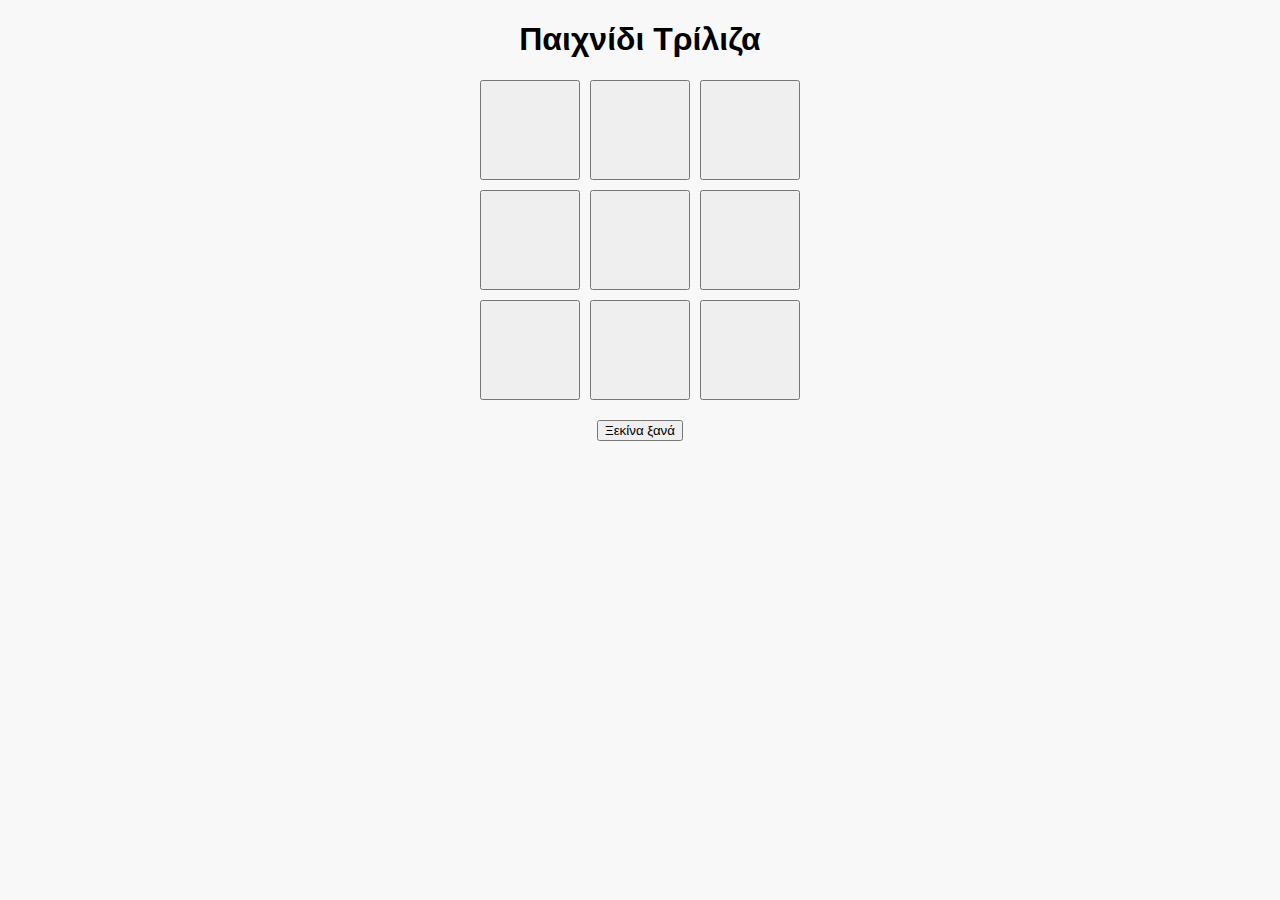
<file: TicTacToe(javascript)/index.html>
<!DOCTYPE html>
<html lang="el">
<head>
  <meta charset="UTF-8">
  <title>Τρίλιζα</title>
  <link rel="stylesheet" href="style.css">
</head>
<body>
  <h1>Παιχνίδι Τρίλιζα</h1>
  <div id="board">
    <button class="box"></button>
    <button class="box"></button>
    <button class="box"></button>
    <button class="box"></button>
    <button class="box"></button>
    <button class="box"></button>
    <button class="box"></button>
    <button class="box"></button>
    <button class="box"></button>
  </div>
  <h2 id="status"></h2>
  <button onclick="resetGame()">Ξεκίνα ξανά</button>

  <script src="script.js"></script>
</body>
</html>
</file>
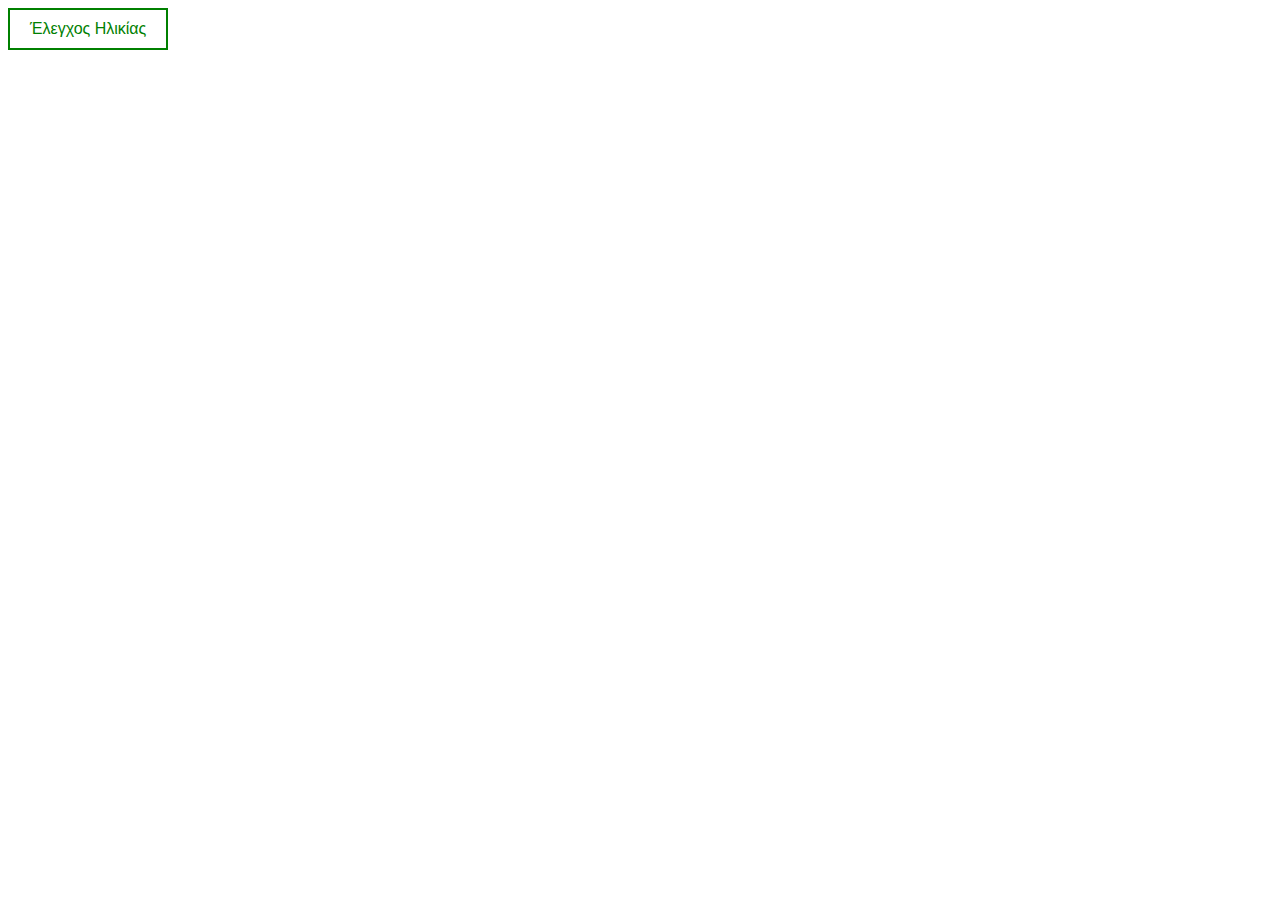
<file: Adult_or_not.html>
<!doctype html>
<html>
<head>
<meta charset="utf-8">
<title>Έλεγχος Ηλικίας</title>
<script>
function hover(btn) {
    btn.style.background = "green";
    btn.style.color = "white";
}

function out(btn) {
    btn.style.background = "white";
    btn.style.color = "green";
}

function checkAge() {
    var age = prompt("Παρακαλώ εισάγετε την ηλικία σας:");
    if (age >= 18) {
        alert("Είσαι ενήλικας!");
    } else {
        alert("Είσαι ανήλικος!");
    }
}
</script>
</head>
<body>
    <button 
        style="background-color:white; color:green; border: 2px solid green; padding:10px 20px; font-size:16px"
        onmouseover="hover(this)" 
        onmouseout="out(this)" 
        onclick="checkAge()">
        Έλεγχος Ηλικίας
    </button>
</body>
</html>
</file>
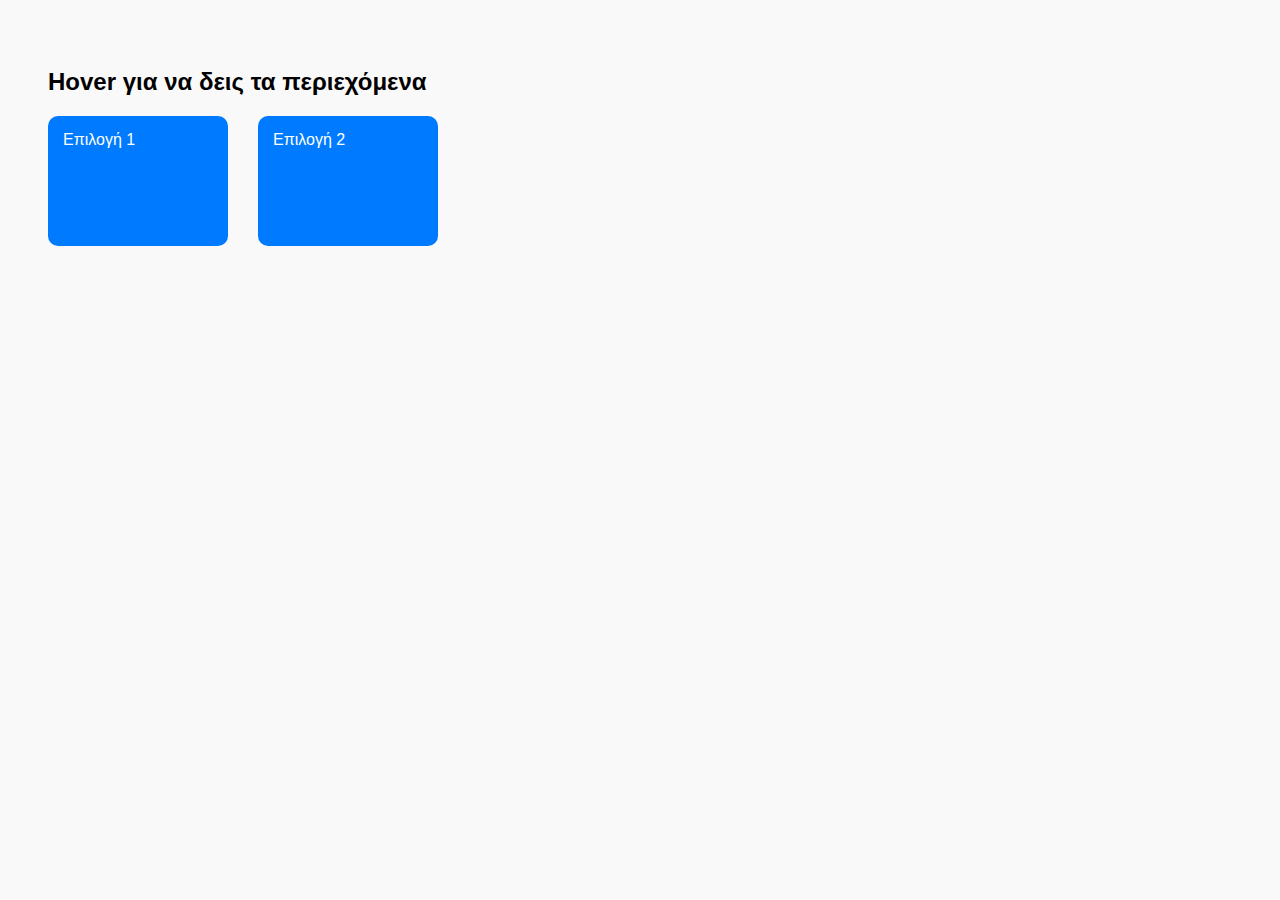
<file: hover.html>
<!DOCTYPE html>
<html lang="en">
<head>
  <meta charset="UTF-8" />
  <meta name="viewport" content="width=device-width, initial-scale=1.0" />
  <title>Hover Preview App</title>
  <style>
    body {
      font-family: Arial, sans-serif;
      padding: 40px;
      background-color: #f9f9f9;
    }

    .container {
      display: flex;
      gap: 30px;
    }

    .card {
      position: relative;
      width: 150px;
      height: 100px;
      background-color: #007bff;
      color: white;
      border-radius: 10px;
      padding: 15px;
      cursor: pointer;
    }

    .content {
      display: none;
      position: absolute;
      top: 110%;
      left: 0;
      background-color: white;
      color: #333;
      border: 1px solid #ccc;
      padding: 10px;
      width: 200px;
      border-radius: 5px;
      box-shadow: 0px 4px 10px rgba(0,0,0,0.1);
      z-index: 10;
    }

    .card:hover .content {
      display: block;
    }
  </style>
</head>
<body>
  <h2>Hover για να δεις τα περιεχόμενα</h2>
  <div class="container">
    <div class="card">
      Επιλογή 1
      <div class="content">
        Αυτό είναι το περιεχόμενο της Επιλογής 1.
      </div>
    </div>

    <div class="card">
      Επιλογή 2
      <div class="content">
        Αυτό είναι το περιεχόμενο της Επιλογής 2.
      </div>
    </div>
  </div>
</body>
</html>
</file>
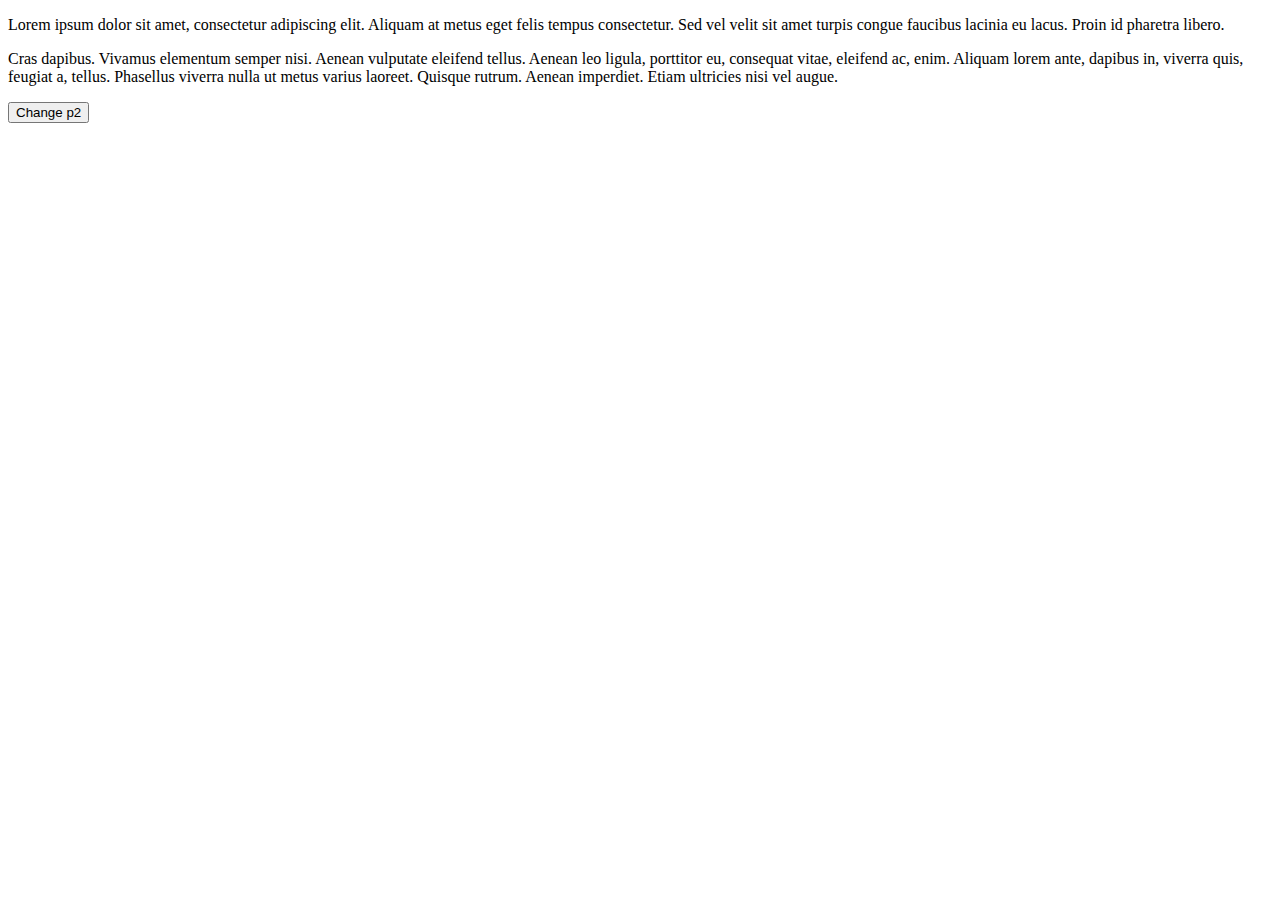
<file: HTMLPage1.html>
<!DOCTYPE html>
<html>
<head>
    <meta charset="utf-8">
    <title>exercise1</title>
    <script>
        function myfunction() {
            document.getElementById("par2").innerHTML = "Duis eget lorem";΄¨
        }
    </script>
</head>

<body>
    <p>
        Lorem ipsum dolor sit amet, consectetur adipiscing elit. Aliquam at metus
        eget felis tempus consectetur. Sed vel velit sit amet turpis congue faucibus
        lacinia eu lacus. Proin id pharetra libero.
    </p>

    <p id="par2">
        Cras dapibus. Vivamus elementum semper nisi. Aenean vulputate
        eleifend tellus. Aenean leo ligula, porttitor eu, consequat vitae, eleifend ac,
        enim. Aliquam lorem ante, dapibus in, viverra quis, feugiat a, tellus. Phasellus
        viverra nulla ut metus varius laoreet. Quisque rutrum. Aenean imperdiet. Etiam
        ultricies nisi vel augue.
    </p>

    <p id="part1"></p>

    <script>
        document.getElementById("part1").innerHTML = "<p>Ante, eleifend at risus at, eleifend ultricies erat.
            Praesent sit amet aliquet tortor.Nulla lobortis velit ut nibh ultrices pharetra.
            Nam maximus lacus vitae tellus eleifend tempor.Integer aliquam est quis enim molestie consectetur.
            Sed molestie sagittis ipsum at scelerisque.Duis eu euismod.</p > ";
    </script>

    <button onclick="myfunction()">Change p2</button>
</body>
</html>
</file>
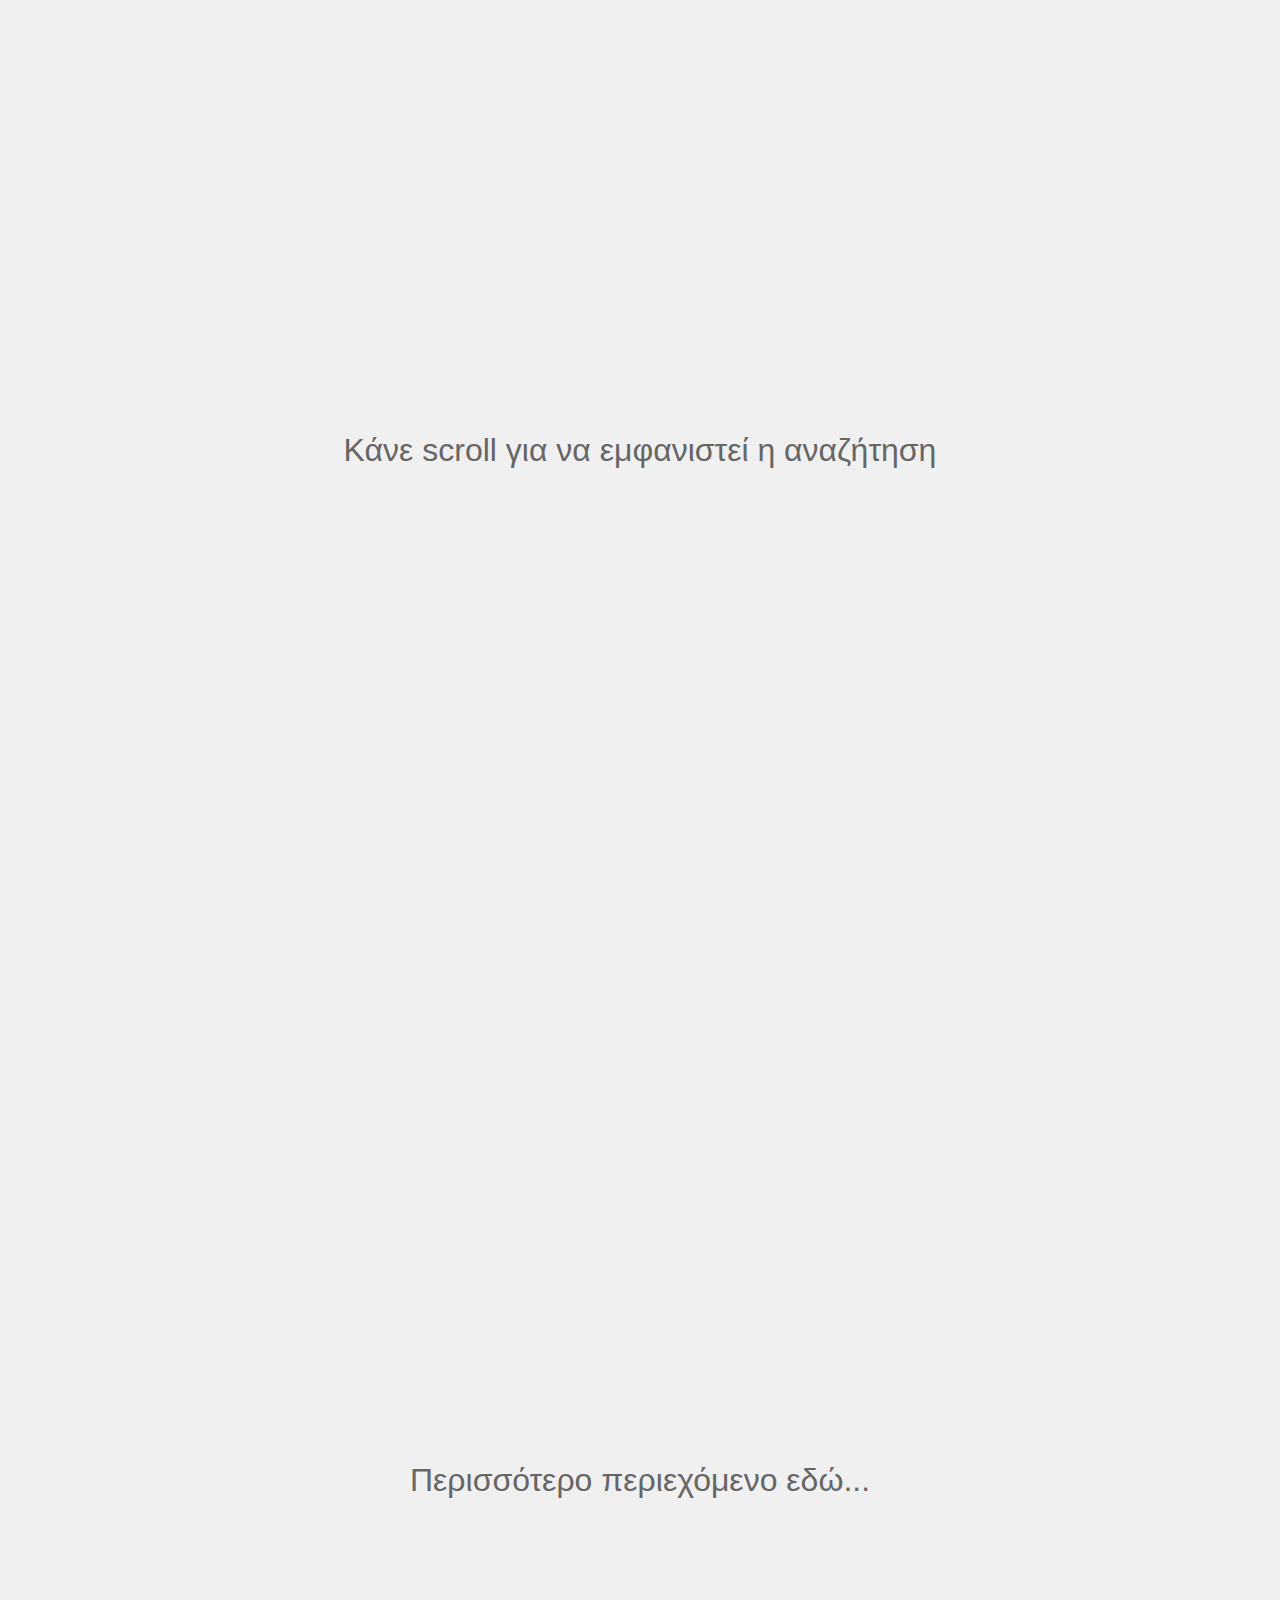
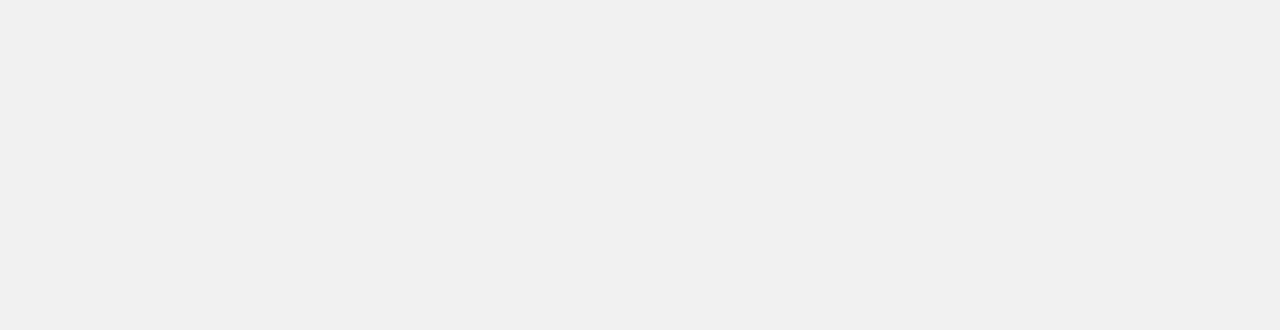
<file: search_form.html>
<!DOCTYPE html>
<html lang="el">
<head>
  <meta charset="UTF-8">
  <meta name="viewport" content="width=device-width, initial-scale=1.0">
  <title>Αναζήτηση με Scroll Animation</title>
  <style>
    :root {
      --container-color: #ffffff;
      --title-color: #333333;
    }

    body {
      margin: 0;
      font-family: Arial, sans-serif;
      background-color: #f0f0f0;
      padding: 0 1rem;
    }

    section {
      height: 100vh;
      display: flex;
      align-items: center;
      justify-content: center;
      font-size: 2rem;
      color: #666;
    }

    .search_form {
      display: flex;
      align-items: center;
      column-gap: .5rem;
      background-color: var(--container-color);
      box-shadow: 0 4px 12px rgba(0,0,0,0.1);
      padding-inline: 1rem;
      border-radius: 5rem;
      transform: translateY(2rem);
      opacity: 0;
      transition: all 0.6s ease-out;
      position: relative;
      margin: 3rem auto;
      width: fit-content;
    }

    .search_form.show {
      transform: translateY(0);
      opacity: 1;
    }

    .search_icon {
      font-size: 1.25rem;
      color: var(--title-color);
    }

    input[type="text"] {
      border: none;
      outline: none;
      padding: 0.5rem 1rem;
      font-size: 1rem;
      border-radius: 2rem;
    }
  </style>
</head>
<body>

  <section>Κάνε scroll για να εμφανιστεί η αναζήτηση</section>

  <div class="search_form">
    <span class="search_icon">🔍</span>
    <input type="text" placeholder="Αναζήτηση...">
  </div>

  <section>Περισσότερο περιεχόμενο εδώ...</section>

  <script>
    document.addEventListener("DOMContentLoaded", () => {
      const searchForm = document.querySelector('.search_form');

      const observer = new IntersectionObserver((entries) => {
        entries.forEach(entry => {
          if (entry.isIntersecting) {
            searchForm.classList.add('show');
            observer.unobserve(searchForm);
          }
        });
      }, {
        threshold: 0.1
      });

      if (searchForm) {
        observer.observe(searchForm);
      }
    });
  </script>
</body>
</html>
</file>
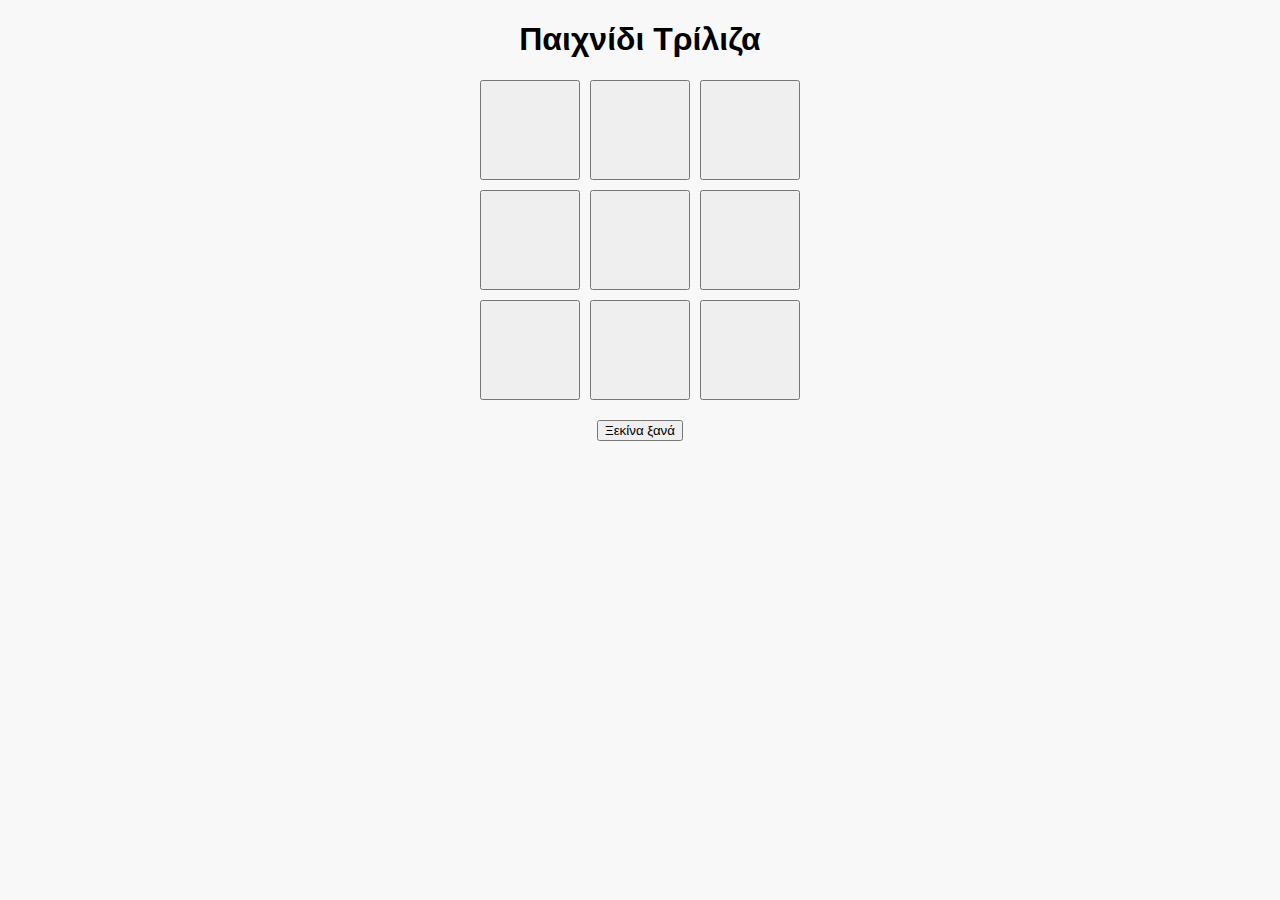
<file: Tictactoe.html>
<!DOCTYPE html>
<html lang="el">
<head>
  <meta charset="UTF-8">
  <title>Τρίλιζα</title>
  <style>
    body {
      font-family: Arial, sans-serif;
      text-align: center;
      background-color: #f8f8f8;
    }

    #board {
      display: grid;
      grid-template-columns: repeat(3, 100px);
      grid-gap: 10px;
      justify-content: center;
      margin: 20px auto;
    }

    .box {
      width: 100px;
      height: 100px;
      font-size: 2em;
      cursor: pointer;
    }
  </style>
</head>
<body>
  <h1>Παιχνίδι Τρίλιζα</h1>
  <div id="board">
    <button class="box"></button>
    <button class="box"></button>
    <button class="box"></button>
    <button class="box"></button>
    <button class="box"></button>
    <button class="box"></button>
    <button class="box"></button>
    <button class="box"></button>
    <button class="box"></button>
  </div>
  <h2 id="status"></h2>
  <button onclick="resetGame()">Ξεκίνα ξανά</button>

  <script>
    const btnRef = document.querySelectorAll(".box");
    const statusText = document.getElementById("status");
    let currentPlayer = "X";
    let gameActive = true;

    const winningPattern = [
      [0, 1, 2],
      [3, 4, 5],
      [6, 7, 8],
      [0, 3, 6],
      [1, 4, 7],
      [2, 5, 8],
      [0, 4, 8],
      [2, 4, 6],
    ];

    btnRef.forEach((button, index) => {
      button.addEventListener("click", () => {
        if (button.innerText === "" && gameActive) {
          button.innerText = currentPlayer;
          winChecker();
          currentPlayer = currentPlayer === "X" ? "O" : "X";
        }
      });
    });

    const winFunction = (winner) => {
      statusText.innerText = `${winner} κερδίζει! 🎉`;
      gameActive = false;
    };

    const winChecker = () => {
      for (let i of winningPattern) {
        let [a, b, c] = [
          btnRef[i[0]].innerText,
          btnRef[i[1]].innerText,
          btnRef[i[2]].innerText,
        ];

        if (a !== "" && a === b && b === c) {
          winFunction(a);
          return;
        }
      }

      if ([...btnRef].every(btn => btn.innerText !== "") && gameActive) {
        statusText.innerText = "Ισοπαλία!";
        gameActive = false;
      }
    };

    const resetGame = () => {
      btnRef.forEach(btn => (btn.innerText = ""));
      currentPlayer = "X";
      statusText.innerText = "";
      gameActive = true;
    };
  </script>
</body>
</html>
</file>
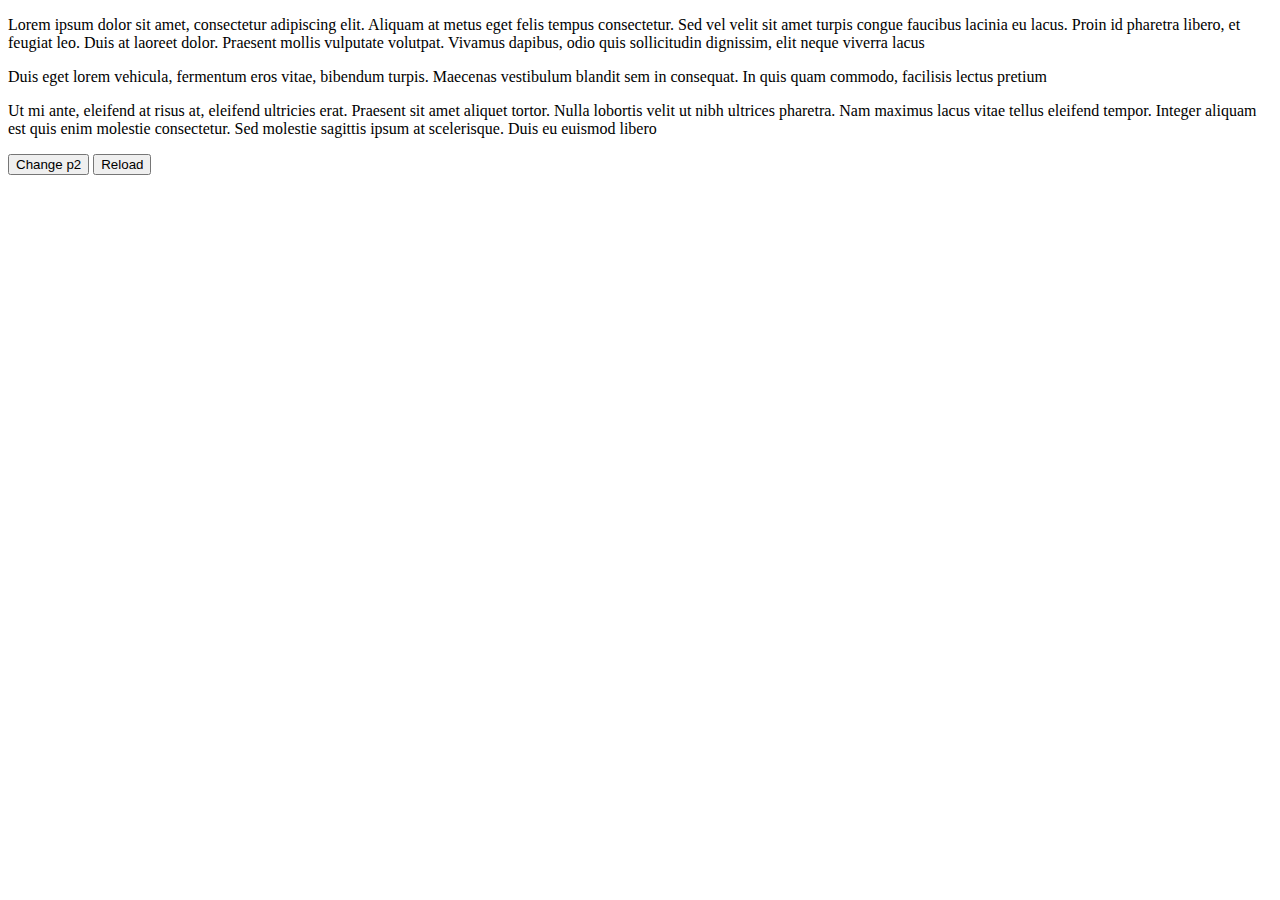
<file: Untitled-1.html>
<!doctype html>
<html>
<head>
<meta charset="utf-8">
<title>exercise1</title>
<script>
function myfunction(){
document.getElementById("par2").innerHTML="Duis eget lorem";	
}	
</script>
</head>

<body>
<p>Lorem ipsum dolor sit amet, consectetur adipiscing elit. Aliquam at metus eget felis tempus consectetur. Sed vel velit sit amet turpis congue faucibus lacinia eu lacus. Proin id pharetra libero, et feugiat leo. Duis at laoreet dolor. Praesent mollis vulputate volutpat. Vivamus dapibus, odio quis sollicitudin dignissim, elit neque viverra lacus</p>
<p id="par2">Duis eget lorem vehicula, fermentum eros vitae, bibendum turpis. Maecenas vestibulum blandit sem in consequat. In quis quam commodo, facilisis lectus pretium</p>
<p id="par1"></p>
<script>
document.getElementById("par1").innerHTML="Ut mi ante, eleifend at risus at, eleifend ultricies erat. Praesent sit amet aliquet tortor. Nulla lobortis velit ut nibh ultrices pharetra. Nam maximus lacus vitae tellus eleifend tempor. Integer aliquam est quis enim molestie consectetur. Sed molestie sagittis ipsum at scelerisque. Duis eu euismod libero";
</script>
<button onclick="myfunction()">Change p2</button>
<button onClick="location.reload()">Reload</button>
</body>
</html>
</file>
<file: TicTacToe(javascript)/style.css>
@charset "utf-8";
body {
  font-family: Arial, sans-serif;
  text-align: center;
  background-color: #f8f8f8;
}

#board {
  display: grid;
  grid-template-columns: repeat(3, 100px);
  grid-gap: 10px;
  justify-content: center;
  margin: 20px auto;
}

.box {
  width: 100px;
  height: 100px;
  font-size: 2em;
  cursor: pointer;
}
</file>
